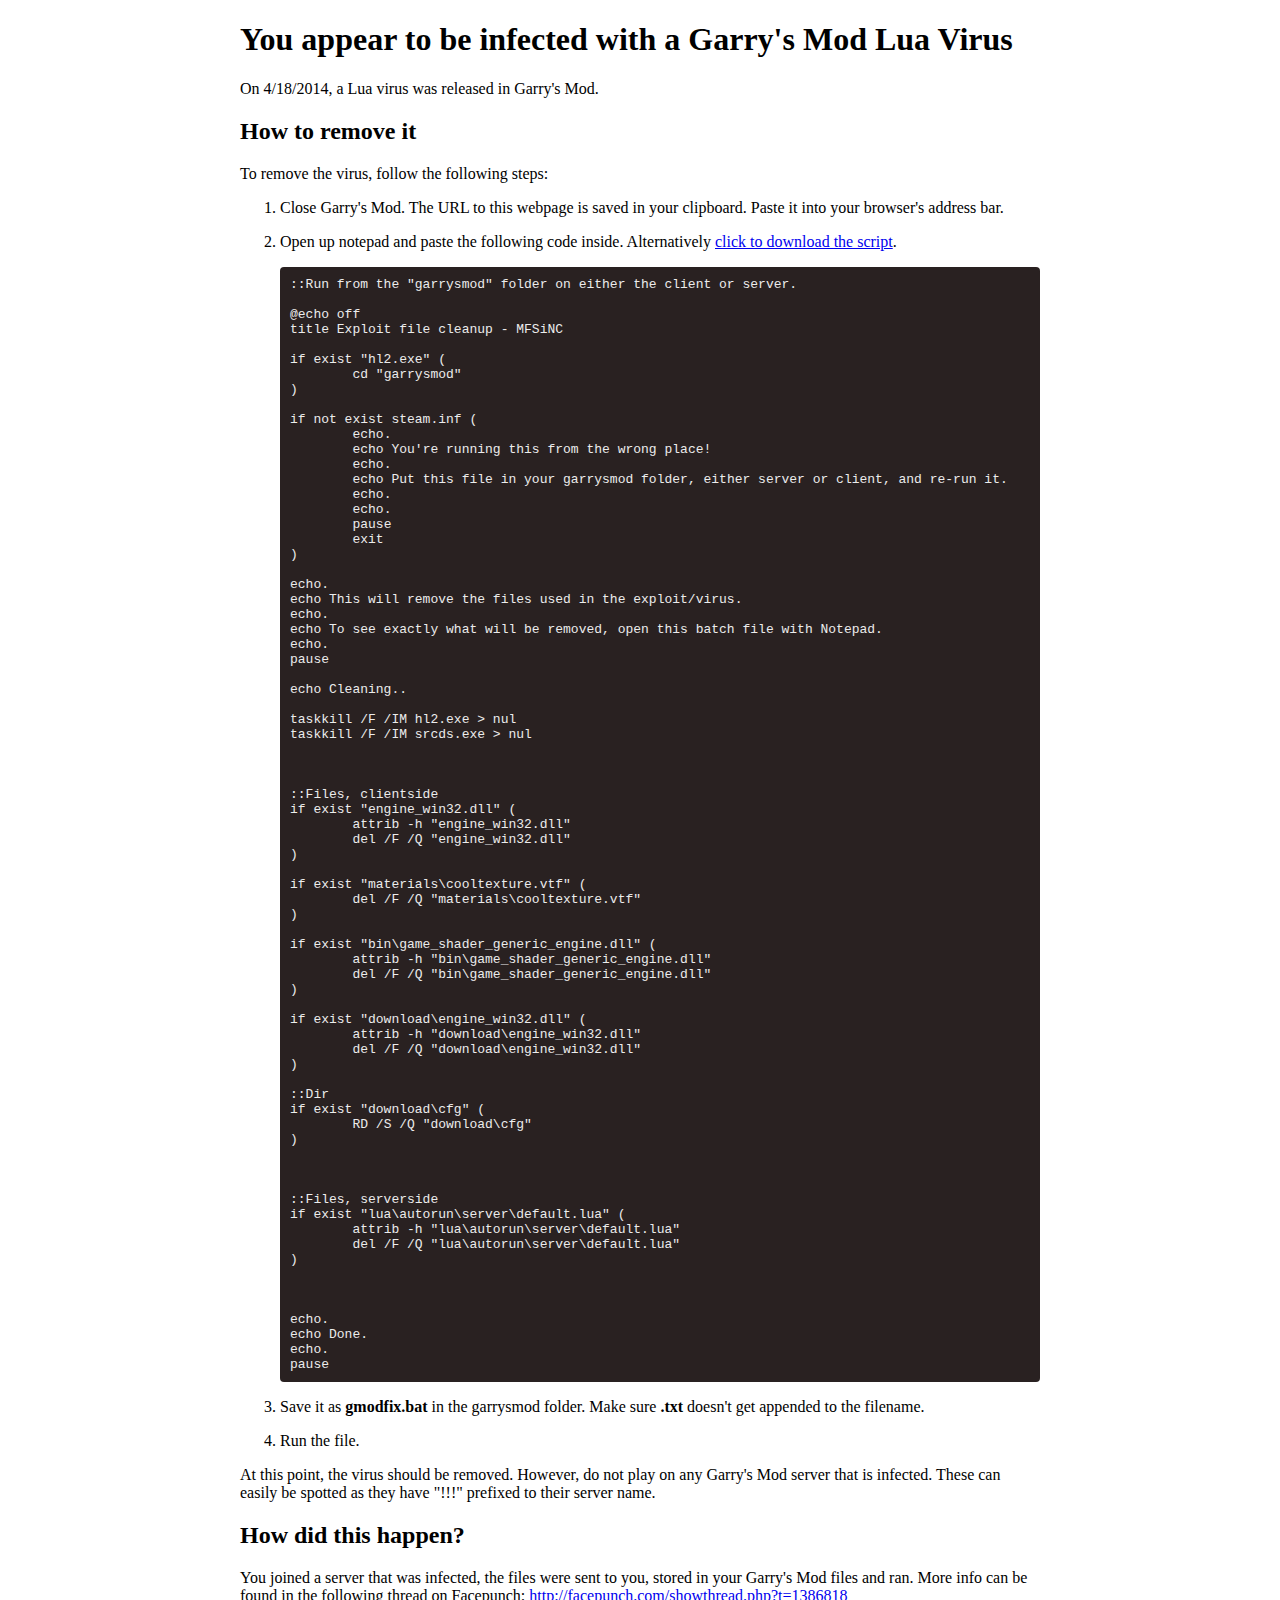
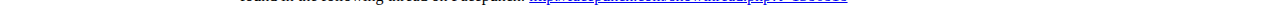
<file: infected.html>
<!DOCTYPE html>
<html>
<head>
	<title>Garry's Mod Lua Virus</title>
</head>
<body>

	<h1>You appear to be infected with a Garry's Mod Lua Virus</h1>

	<p>On 4/18/2014, a Lua virus was released in Garry's Mod.</p>

	<h2>How to remove it</h2>
	<p>To remove the virus, follow the following steps:</p>
	<ol>
		<li><p>Close Garry's Mod. The URL to this webpage is saved in your clipboard. Paste it into your browser's address bar.</p></li>
		<li>
			<p>
				Open up notepad and paste the following code inside. Alternatively <a href="javascript:downloadScript();">click to download the script</a>.
<pre id="batchScript" class="batch-script">
::Run from the "garrysmod" folder on either the client or server.

@echo off
title Exploit file cleanup - MFSiNC

if exist "hl2.exe" (
	cd "garrysmod"
)

if not exist steam.inf (
	echo.
	echo You're running this from the wrong place!
	echo.
	echo Put this file in your garrysmod folder, either server or client, and re-run it.
	echo.
	echo.
	pause
	exit
)

echo.
echo This will remove the files used in the exploit/virus.
echo.
echo To see exactly what will be removed, open this batch file with Notepad.
echo.
pause

echo Cleaning..

taskkill /F /IM hl2.exe > nul
taskkill /F /IM srcds.exe > nul



::Files, clientside
if exist "engine_win32.dll" (
	attrib -h "engine_win32.dll"
	del /F /Q "engine_win32.dll"	
)

if exist "materials\cooltexture.vtf" (
	del /F /Q "materials\cooltexture.vtf"
)

if exist "bin\game_shader_generic_engine.dll" (
	attrib -h "bin\game_shader_generic_engine.dll"
	del /F /Q "bin\game_shader_generic_engine.dll"
)

if exist "download\engine_win32.dll" (
	attrib -h "download\engine_win32.dll"
	del /F /Q "download\engine_win32.dll"
)

::Dir
if exist "download\cfg" (
	RD /S /Q "download\cfg"
)



::Files, serverside
if exist "lua\autorun\server\default.lua" (
	attrib -h "lua\autorun\server\default.lua"
	del /F /Q "lua\autorun\server\default.lua"
)



echo.
echo Done.
echo.
pause
</pre>
			</p>
		</li>
		<li>
			<p>Save it as <b>gmodfix.bat</b> in the garrysmod folder. Make sure <b>.txt</b> doesn't get appended to the filename.</p>
		</li>
		<li>
			<p>
				Run the file.
			</p>
		</li>
	</ol>
	<p>At this point, the virus should be removed. However, do not play on any Garry's Mod server that is infected. These can easily be spotted as they have "!!!" prefixed to their server name.</p>

	<h2>How did this happen?</h2>
	<p>
		You joined a server that was infected, the files were sent to you, stored in your Garry's Mod files and ran. More info can be found in the following thread on Facepunch: <a href="http://facepunch.com/showthread.php?t=1386818">http://facepunch.com/showthread.php?t=1386818</a>
	</p>

	<style type="text/css">
	body {
		background-color: #fff;
		width: 800px;
		margin: 0 auto;
	}

	.batch-script {
		display: block;
		background-color: #292121;
		color: #ececec;
		border-radius: 4px;
		padding: 10px;
		word-spacing: ;
	}
	</style>

	<script type="text/javascript">
	window.URL = window.webkitURL || window.URL;
	window.Blob = window.Blob || window.WebKitBlob || window.MozBlob;

	function downloadScript() {
		var text = document.getElementById('batchScript').innerHTML;
		var blob = new Blob([text], {type:'text/plain'});
		var filename = 'gmodfix.bat';

		var downloadLink = document.createElement('a');
		downloadLink.href = window.URL.createObjectURL(blob);
		downloadLink.download = filename;
		downloadLink.click();
	}
	</script>

</body>
</html>
</file>
